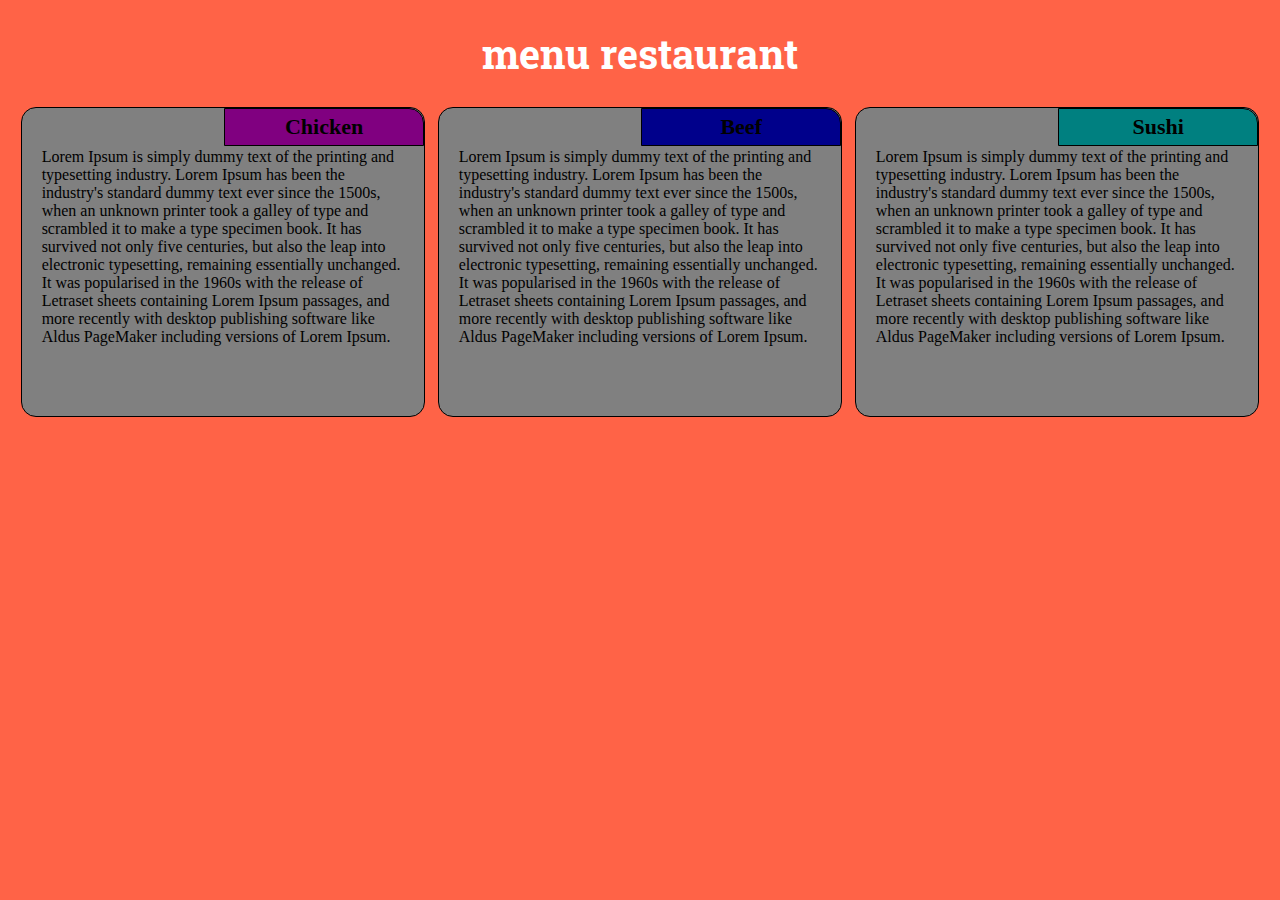
<file: module2-solution/index.html>
<!DOCTYPE html>
<html lang="en">
<head>
    <meta charset="UTF-8">
    <meta name="viewport" content="width=device-width, initial-scale=1">
    <title>Menu Restaurant</title>
    <link rel="stylesheet" href="main.css">
    <link href="https://fonts.googleapis.com/css2?family=Roboto+Slab:wght@500&display=swap" rel="stylesheet">
</head>
<body>
    <h1>menu restaurant</h1> 
      
    
    <div class="row">
        <div class="col-lg-4 col-md-6 col-sm-12">
            <p class="p1">Chicken</p>
            Lorem Ipsum is simply dummy text of the printing and typesetting industry. Lorem Ipsum has been the industry's standard dummy text ever since the 1500s, when an unknown printer took a galley of type and scrambled it to make a type specimen book. It has survived not only five centuries, but also the leap into electronic typesetting, remaining essentially unchanged. It was popularised in the 1960s with the release of Letraset sheets containing Lorem Ipsum passages, and more recently with desktop publishing software like Aldus PageMaker including versions of Lorem Ipsum.  
            
            
        </div>
        <div class="col-lg-4 col-md-6 col-sm-12">
            <p class="p2">Beef</p>
             Lorem Ipsum is simply dummy text of the printing and typesetting industry. Lorem Ipsum has been the industry's standard dummy text ever since the 1500s, when an unknown printer took a galley of type and scrambled it to make a type specimen book. It has survived not only five centuries, but also the leap into electronic typesetting, remaining essentially unchanged. It was popularised in the 1960s with the release of Letraset sheets containing Lorem Ipsum passages, and more recently with desktop publishing software like Aldus PageMaker including versions of Lorem Ipsum. 
        </div>
        <div class="col-lg-4 col-md-12 col-sm-12">
            <p class="p3">Sushi</p>
             Lorem Ipsum is simply dummy text of the printing and typesetting industry. Lorem Ipsum has been the industry's standard dummy text ever since the 1500s, when an unknown printer took a galley of type and scrambled it to make a type specimen book. It has survived not only five centuries, but also the leap into electronic typesetting, remaining essentially unchanged. It was popularised in the 1960s with the release of Letraset sheets containing Lorem Ipsum passages, and more recently with desktop publishing software like Aldus PageMaker including versions of Lorem Ipsum. 
        </div>     
    </div>
       
</body>
</html>
</file>
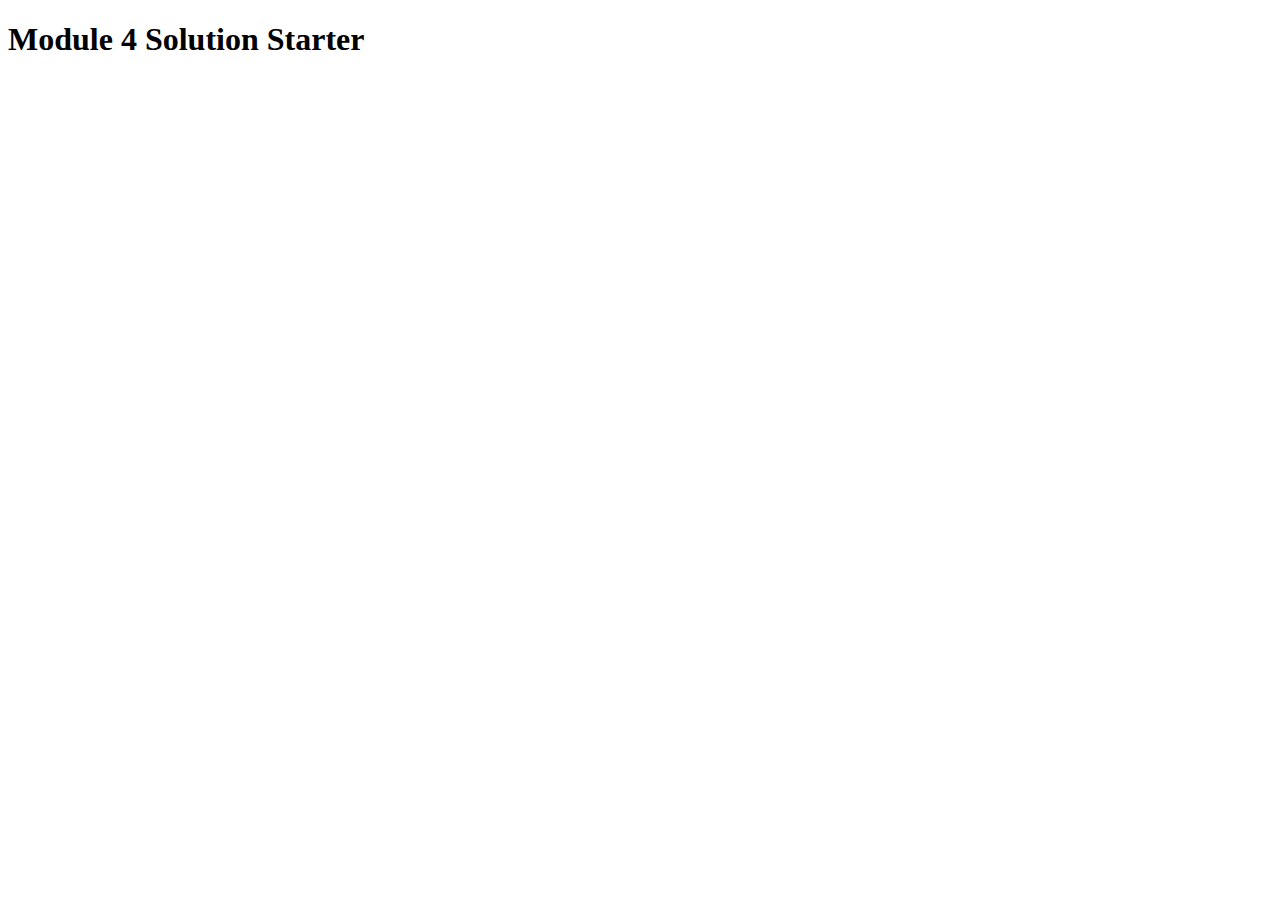
<file: module4-solution/index.html>
<!DOCTYPE html>
<html>
<head>
  <meta charset="utf-8">
  <title>Module 4 Solution Starter</title>
  <script src="SpeakHello.js"></script>
  <script src="SpeakGoodBye.js"></script>
  <script src="script.js"></script>
</head>
<body>
  <h1>Module 4 Solution Starter</h1>
</body>
</html>
</file>
<file: module2-solution/main.css>
*{
    box-sizing: border-box;
    
}

body {
    background-color: #FF6347;
}

h1 {
    background-color: ;
    color: #ffffff;
    text-align: center;
    font-size: 40px;
    
    font-family: 'Roboto Slab', serif;
    
}

.row>div {
    height: 310px;
    position: relative;
    padding: 40px 20px 20px 20px;
    float: left;
    display: block;
    border-radius: 15px;
    font-size: 16px;   
}

p {
    border: 1px solid #000000;
    font-weight: bold;
    font-size: 22px;
    text-align: center;
    padding: 5px 0;
    position: absolute;
    top: 0;
    right: 0;
    margin: 0;
    width: 200px;
    border-top-right-radius: 15px
}

.p1 {
    background-color: #800080;
}

.p2 {
    background-color: #00008B;
}
.p3 {
    background-color: #008080;
}

.row {
    width: 100%;
    
}

/** large devices only **/
@media (min-width: 992px) {
    .col-lg-4 {
        border: 1px solid black;
        background-color: gray;
        float: none;
        margin-left: 1%;
    }
    .col-lg-4 {
        width: 32%;
    }
}

/** medium devices only **/
@media (min-width: 768px) and (max-width: 991px) {
    .col-md-6, .col-md-12 {
        border: 1px solid black;
        background-color: gray;
        float: none;
        margin-left: 1%;
        margin-bottom: 20px;
    }
    .col-md-6 {
        width: 49%
    }
    .col-md-12 {
        width: 99%
    } 
}

/** small devices only **/
@media (max-width: 767px) {
    .col-sm-12 {
        border: 1px solid black;
        background-color: gray;
        float: none;
        margin-left: 0;
        margin-bottom: 20px; 
    }
    .col-sm-12 {
        width: 100%
    }
}



/**
p {
    border: 1px solid black;
    background-color: brown;
    color: white;
    text-align: center;
    width: 100px; 
    padding: 10px 20px;
    margin: 0;
    position: absolute;
    right: 0;
    top: 0;
}
**/
</file>
